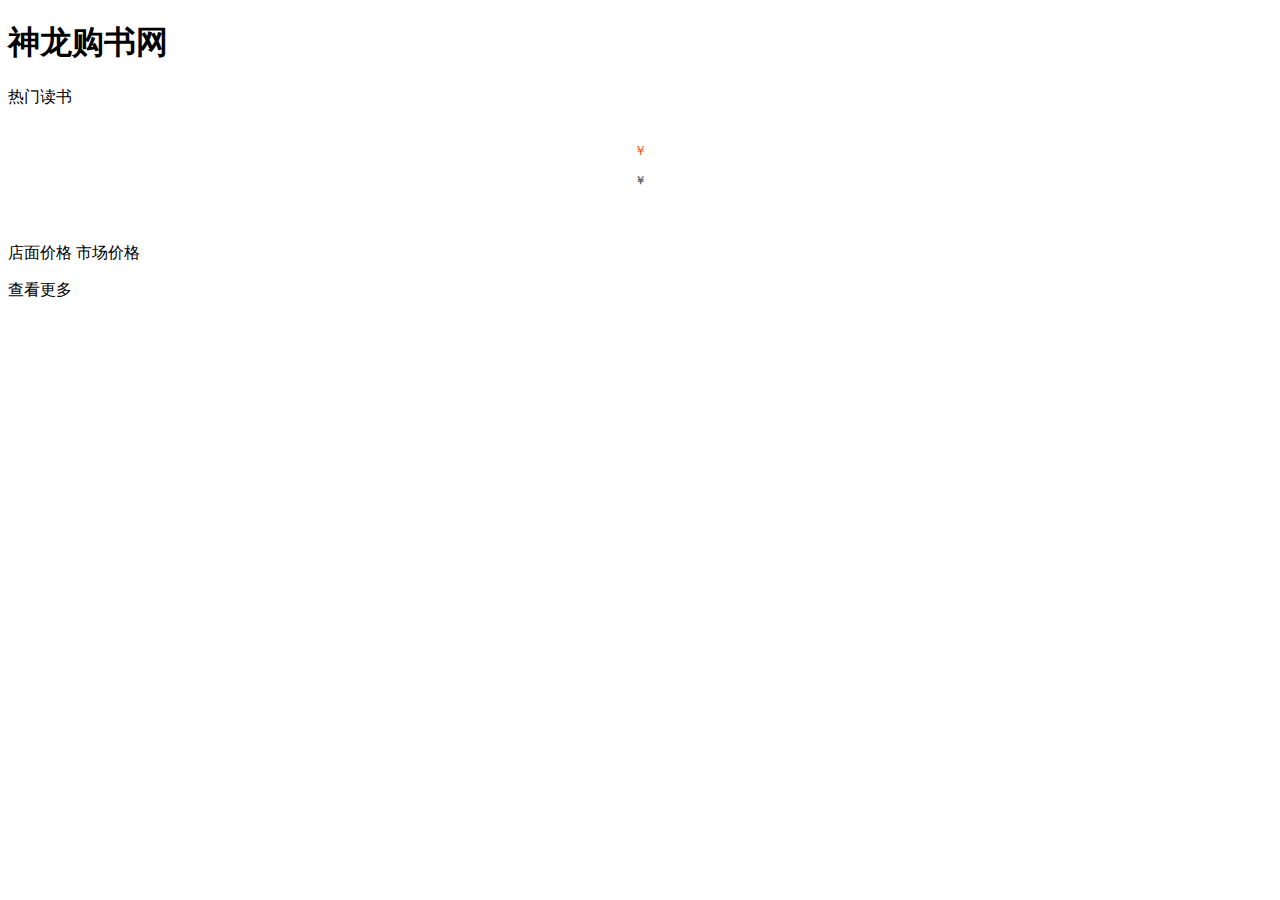
<file: src/main/resources/templates/index.html>
<!DOCTYPE html>
<html xmlns:th="http://www.thymeleaf.org">
<head>
    <meta content="text/html;" charset="UTF-8"/>
    <meta name="viewport" content="width=device-width,initial-scale=1"/>
    <title>首页</title>
    <link rel="stylesheet" th:href="@{/css/weui.css}">
    <link rel="stylesheet" th:href="@{/css/weuix.css}">
    <script type="text/javascript" th:src="@{/js/jquery-2.1.0.js}"></script>
    <script type="text/javascript" th:src="@{/js/zepto.min.js}"></script>
    <script type="text/javascript" th:src="@{/js/zepto.weui.js}"></script>
    <script type="text/javascript" th:src="@{/js/zepto.min.js}"></script>
    <script type="text/javascript" th:src="@{/js/common.js}"></script>
    <link rel="stylesheet" th:href="@{/css/style.css}"/>
    <link rel="stylesheet" th:href="@{/css/font-awesome.min.css}"/>
    <style type="text/css">
        .top{
            margin-top: 45%
        }
        .shop_price {
            /*margin-left: 15px;*/
            margin-top: 5px;
            color: #ff5000;
            text-align: center;
            font-size: 13px;
            /*display: block;*/
        }
        .m_price {
            color: #666666;
            /*margin-left: 17px;*/
            font-size: 11px;
            text-align: center;
            font-weight: bold;
            /*display: block;*/
        }
        .margin_top{
            margin-top: 8px;
        }
    </style>
</head>
<body>
    <div class='container'>

        <div class="page tabbar js_show">
            <div class="weui-btn_primary weui-header ">
                <div class="weui-header-left"> <a class="icon icon-30 f-black" th:href="login"></a>  </div>
                <h1 class="weui-header-title">神龙购书网</h1>
            </div>

            <div class="page__bd" style="height: 100%;">
                <div class="weui-tab">
                    <div class="weui-tab__panel" style='padding-bottom: 100px'>
                        <!-- 搜索 -->
                        <!--<div class="weui-search-bar" id="searchBar">-->
                            <!--<form id="searchForm" action="" onsubmit="return searchKeyword();" method="get"  class="weui-search-bar__form">-->
                                <!--<div class="weui-search-bar__box">-->
                                    <!--<i class="weui-icon-search"></i>-->
                                    <!--<input type="text" class="weui-search-bar__input" id="searchInput" placeholder="搜索">-->
                                    <!--<input type="hidden" id="encodeKeyword" name="keyword">-->
                                    <!--<a href="javascript:" class="weui-icon-clear" id="searchClear"></a>-->
                                <!--</div>-->
                                <!--<label class="weui-search-bar__label" id="searchText"-->
                                       <!--style="transform-origin: 0px 0px 0px; opacity: 1; transform: scale(1, 1);">-->
                                    <!--<i class="weui-icon-search"></i> <span>搜索</span>-->
                                <!--</label>-->
                            <!--</form>-->
                            <!--<a href="javascript:" class="weui-search-bar__cancel-btn" id="searchCancel">取消</a>-->
                        <!--</div>-->
                        <div class='weui-panel weui-panel_access'>
                            <div class="weui-panel__hd">
                                热门读书
                            </div>
                            <!--九宫格热门商品-->
                            <div class="weui-grids">
                                <div class="weui-grid" th:each="produce,iterStat:${produceList}">
                                    <a th:href="'http://localhost:8080/produce/producdetailsandcomments/'+${produce.produce_id}">
                                        <div class="weui-grid__icon">
                                            <img th:src="${produce.produce_imgurl}" alt="">
                                        </div>
                                        <p class="weui-grid__label">
                                            <span class="weui-grid__label f13 margin_top" th:text="${produce.produce_name}"></span>
                                        <p class="shop_price">￥<span th:text="${produce.produce_price}"></span></p>
                                        <p class="m_price">￥<s th:text="${produce.produce_shop_price}"></s></p>
                                        </p>
                                    </a>
                                </div>
                            </div>
                            <!--<div class="weui-panel__ft">-->
                                <!--<a href="" class="weui-cell weui-cell_access weui-cell_link">-->
                                    <!--<div class="weui-cell__bd">查看更多</div><span class="weui-cell__ft"></span>-->
                                <!--</a>-->
                            <!--</div>-->
                        </div>
                            <!-- 分类开始 -->
                            <div th:each="produceCategorys,iterStat:${produceCategory}" class='weui-panel weui-panel_access'>
                                <div th:if="${#lists.size(produceCategorys.produceEntities)>0}">
                                    <div class="weui-panel__hd" th:text="${produceCategorys.name}"></div>
                                </div>
                                <div th:each="produce,iterStat:${produceCategorys.produceEntities}">
                                    <div class="weui-panel__bd">
                                        <a th:href="'http://localhost:8080/produce/producdetailsandcomments/'+${produce.produce_id}" class="weui-media-box weui-media-box_appmsg">
                                            <div class="weui-media-box__hd">
                                                <img class="weui-media-box__thumb" th:src="${produce.produce_imgurl}" />
                                            </div>
                                            <div class="weui-media-box__bd">
                                                <h4 class="weui-media-box__title" th:text="${produce.produce_name}"></h4>
                                                <p class="weui-media-box__desc">
                                                    店面价格 <strong class='link' th:text="'￥'+${produce.produce_price}"></strong>
                                                    市场价格 <del th:text="'￥'+${produce.produce_shop_price}"></del>
                                                </p>
                                            </div>
                                        </a>
                                    </div>
                                </div>
                                <div th:if="${#lists.size(produceCategorys.produceEntities)>=3}">
                                    <div class="weui-panel__ft">
                                        <a th:href="'http://localhost:8080/producecategory/selectCategoryAll/'+${produceCategorys.id}" class="weui-cell weui-cell_access weui-cell_link">
                                            <div class="weui-cell__bd">查看更多</div><span class="weui-cell__ft"></span>
                                        </a>
                                    </div>
                                </div>
                            </div>
                            <!-- /分类结束 -->
                    </div>

                </div>
            </div>
        </div>
        <div th:include="include/menu :: menu">
        </div>
        <div th:include="include/message :: message">
        </div>
    </div>
    <script type="text/javascript">
        function searchKeyword() {
            if ($.trim($('#searchInput').val()).length == 0) {
                $.alert("请输入查询关键字!");
                return false;
            }
            var keyword = $.trim($('#searchInput').val());
            keyword = encodeURI(keyword);
            $('#encodeKeyword').val(keyword);
            return true;
        }
        $(function() {
            var $searchBar = $('#searchBar'), $searchResult = $('#searchResult'), $searchText = $('#searchText'), $searchInput = $('#searchInput'), $searchClear = $('#searchClear'), $searchCancel = $('#searchCancel');

            function hideSearchResult() {
                $searchResult.hide();
                $searchInput.val('');
            }
            function cancelSearch() {
                hideSearchResult();
                $searchBar.removeClass('weui-search-bar_focusing');
                $searchText.show();
            }

            $searchText.on('click', function() {
                $searchBar.addClass('weui-search-bar_focusing');
                $searchInput.focus();
            });
            $searchInput.on('blur', function() {
                if (!this.value.length)
                    cancelSearch();
            }).on('input', function() {
                if (this.value.length) {
                    $searchResult.show();
                } else {
                    $searchResult.hide();
                }
            });
            $searchClear.on('click', function() {
                hideSearchResult();
                $searchInput.focus();
            });
            $searchCancel.on('click', function() {
                cancelSearch();
                $searchInput.blur();
            });

            //设置当前菜单高亮
            $('.weui-tabbar a').removeClass('weui-bar__item_on');
            $('#menu_index').addClass('weui-bar__item_on');
        });
    </script>
</body>
</html>
</file>
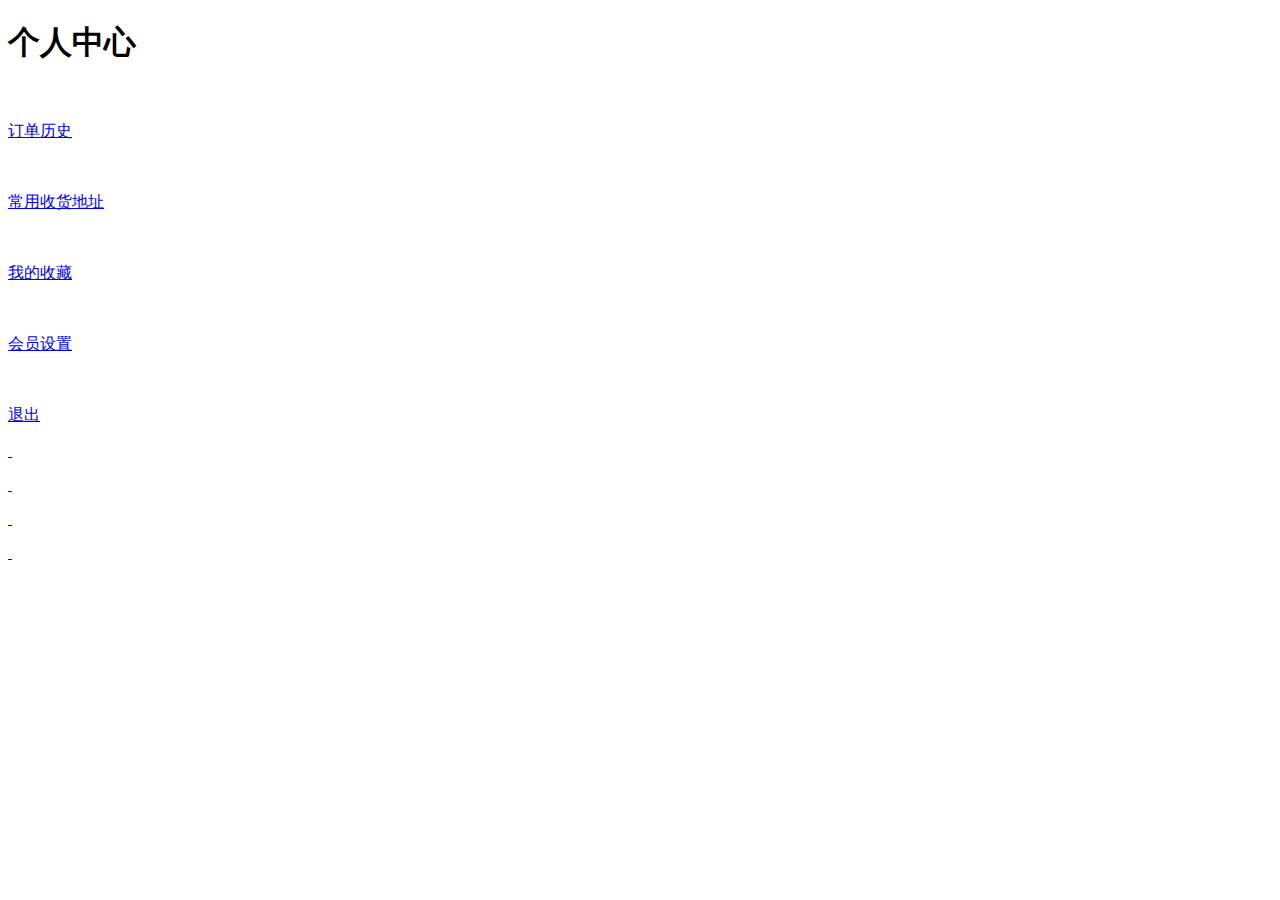
<file: src/main/resources/templates/account/index.html>
<!DOCTYPE html>
<html xmlns:th="http://www.thymeleaf.org">
<head>
    <meta content="text/html;" charset="UTF-8"/>
    <meta name="viewport" content="width=device-width,initial-scale=1"/>
    <link rel="stylesheet" th:href="@{../css/weui.css}">
    <link rel="stylesheet" th:href="@{../css/weuix.css}">
    <link rel="stylesheet" th:href="@{../css/weui.min.css}">
    <script type="text/javascript" th:src="@{../js/jquery-2.1.0.js}"></script>
    <script type="text/javascript" th:src="@{../js/zepto.min.js}"></script>
    <script type="text/javascript" th:src="@{../js/zepto.weui.js}"></script>
    <script type="text/javascript" th:src="@{../js/common.js}"></script>
    <link rel="stylesheet" th:href="@{../css/style.css}"/>
    <link rel="stylesheet" th:href="@{../css/font-awesome.min.css}"/>
    <style type="text/css">
        .top{
            margin-top: 45%
        }
        .shop_price {
            /*margin-left: 15px;*/
            margin-top: 5px;
            color: #ff5000;
            text-align: center;
            font-size: 13px;
            /*display: block;*/
        }
        .m_price {
            color: #666666;
            /*margin-left: 17px;*/
            font-size: 11px;
            text-align: center;
            font-weight: bold;
            /*display: block;*/
        }
        .margin_top{
            margin-top: 8px;
        }
    </style>
</head>
<body>

    <div class="page js_show">
        <!--<div class="page__hd">-->
            <!--<h1 class="page__title">会员中心</h1>-->
        <!--</div>-->
        <div class="weui-header bg-green">
            <!--<div class="weui-header-left"> <a class="icon icon-109 f-white"></a>  </div>-->
            <h1 class="weui-header-title">个人中心</h1>
            <!--<div class="weui-header-right"><a class="icon icon-22 f-white"></a></div>-->
        </div>

        <div class="weui-grids">
            <!--<div class="weui-grid">-->
                <a href="<c:url value='/mobile/account/order/list'/>" class="weui-grid">
                    <div class="weui-grid__icon">
                        <img th:src="@{../img/Shopping-bag-3@3x.png}" alt="">

                    </div>
                    <p class="weui-grid__label">订单历史</p>
                </a>
            <!--</div>-->

            <a href="<c:url value='/mobile/account/contact/list'/>" class="weui-grid">
                <div class="weui-grid__icon">
                    <img th:src="@{../img/User-V@3x.png}" alt="">
                </div>
                <p class="weui-grid__label">常用收货地址</p>
            </a>
            <a href="<c:url value='/mobile/account/wishlist/page/1'/>" class="weui-grid">
                <div class="weui-grid__icon">
                    <img th:src="@{../img/Tag-2@3x.png}" alt="">
                </div>
                <p class="weui-grid__label">我的收藏</p>
            </a>
            <a href="<c:url value='/mobile/account/user_setting'/>" class="weui-grid">
                <div class="weui-grid__icon">
                    <img th:src="@{../img/Settings-3@3x.png}" alt="">
                </div>
                <p class="weui-grid__label">会员设置</p>
            </a>
            <a href="javascript:;" class="weui-grid" id="loginoutmesg">
                <div class="weui-grid__icon">
                    <img th:src="@{../img/Lock-square@3x.png}" alt="">
                </div>
                <p class="weui-grid__label">退出</p>
                <input id="loginout_inp" type="hidden" th:value="${msgcode}">
                </input>
            </a>
            <a href="javascript:;" class="weui-grid">
                <div class="weui-grid__icon">

                </div>
                <p class="weui-grid__label">&nbsp;</p>
            </a>
            <a href="javascript:;" class="weui-grid">
                <div class="weui-grid__icon">

                </div>
                <p class="weui-grid__label">&nbsp;</p>
            </a>
            <a href="javascript:;" class="weui-grid">
                <div class="weui-grid__icon">
                </div>
                <p class="weui-grid__label">&nbsp;</p>
            </a>
            <a href="javascript:;" class="weui-grid">
                <div class="weui-grid__icon">
                </div>
                <p class="weui-grid__label">&nbsp;</p>
            </a>
        </div>
        <div th:include="include/menu :: menu">
        </div>
        <div th:include="include/message :: message">
        </div>
    </div>
    <script type="text/javascript">
        $(function(){
            //设置当前菜单高亮
            $('.weui-tabbar a').removeClass('weui-bar__item_on');
            $('#menu_user_center').addClass('weui-bar__item_on');
        });
        $("#loginoutmesg").click(function(){

            var statu = confirm("确定退出?");
            if(!statu){
                return false;
            }
            $.ajax({
                contentType: "application/json; charset=utf-8",
                type: "POST",
                url: '/user/loginout.do',
                data: {},
                datatype: 'json',
                success: function (data) {
                    if(data.msgcode=="1"){
                        $.toast("退出登录!",1000);
                    }else if (data.msgcode=="0"){
                        $.toast("已退出!"+"<p>请勿重复操作!</p>",1000);
                    }

                }
            })


        })

    </script>
</body>
</html>
</file>
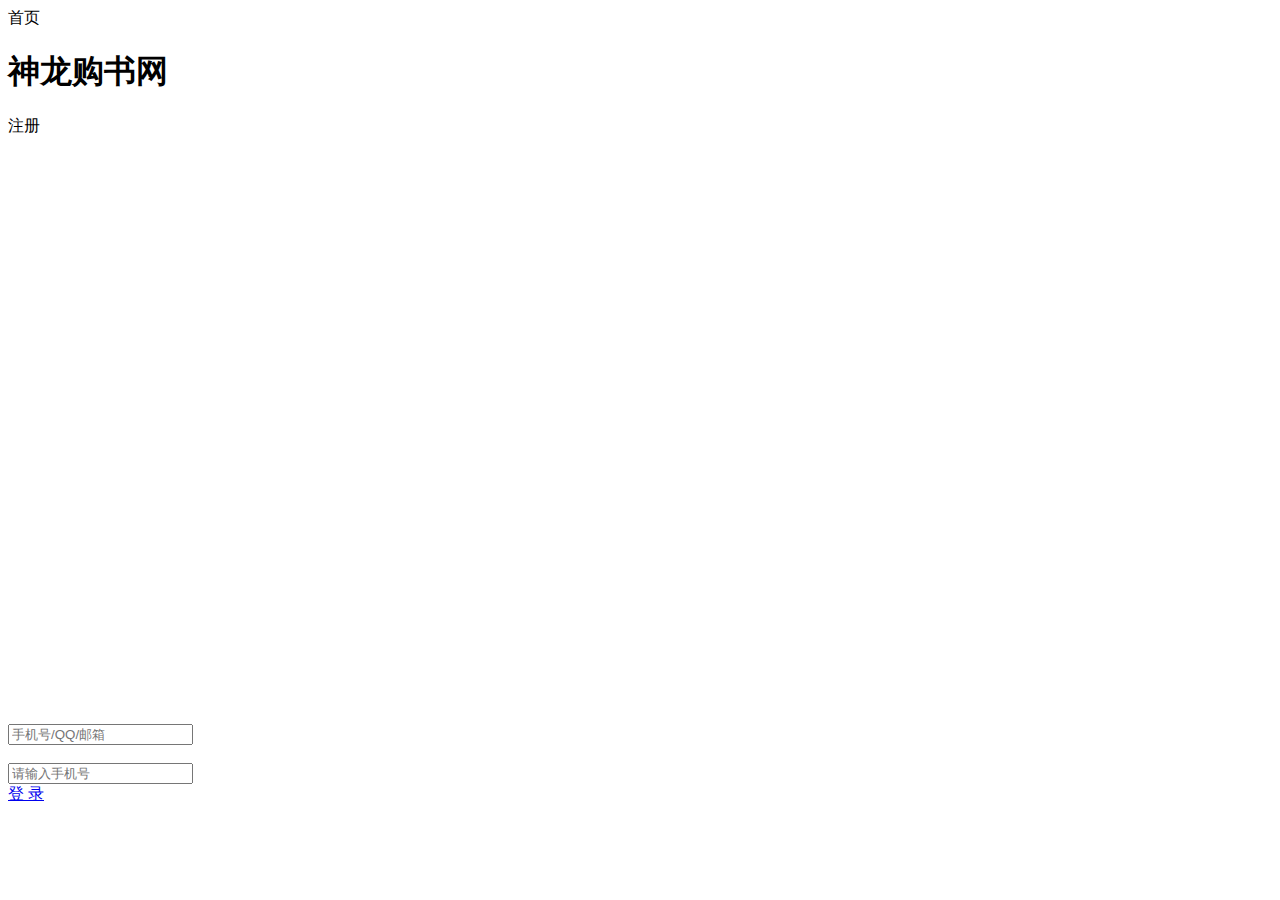
<file: src/main/resources/templates/login.html>
<!DOCTYPE html>
<html xmlns:th="http://www.thymeleaf.org">
<head>
    <meta content="text/html;" charset="UTF-8"/>
    <meta name="viewport" content="width=device-width,initial-scale=1"/>
    <title>登录</title>
    <link rel="stylesheet" th:href="@{/css/weui.css}">
    <link rel="stylesheet" th:href="@{/css/weuix.css}">
    <script type="text/javascript" th:src="@{/js/jquery-2.1.0.js}"></script>
    <script type="text/javascript" th:src="@{/js/zepto.min.js}"></script>
    <script type="text/javascript" th:src="@{/js/zepto.weui.js}"></script>
    <style type="text/css">
        .top{
            margin-top: 45%
        }
        .iconleft{
            margin-left: 10%;
        }
    </style>
</head>
<body>
<!--标题栏-->
<div class="weui-header bg-success">
    <div class="weui-header-left"> <a class="f-white" th:href="index">首页</a>  </div>
    <h1 class="weui-header-title">神龙购书网</h1>
    <div class="weui-header-right"><a class="f-white" th:href="regist">注册</a></div>
</div>
<div class="top">
    <div class="weui-cells weui-cells_form border-b">
        <div class="weui-cell">
            <div class="weui-cell__hd">
                <label class="weui-label">
                    <span class="icon icon-30 iconleft"></span>
                </label>
            </div>
            <div class="weui-cell__bd">
                <input id="user_name" class="weui-input" placeholder="手机号/QQ/邮箱" maxlength="19" minlength="1">
            </div>
        </div>
        <div class="weui-cell">
            <div class="weui-cell__hd">
                <label class="weui-label">
                    <span class="icon icon-31 iconleft"></span>
                </label>
            </div>
            <div class="weui-cell__bd">
                <input id="password" class="weui-input" placeholder="请输入手机号" type="password" minlength="6" maxlength="16">
            </div>
        </div>
    </div>
    <div class="weui-btn-area">
        <a id="login_btn" class="weui-btn weui-btn_primary" href="javascript:">登 录</a>
    </div>
</div>


<script type="text/javascript">
    $("#login_btn").click(function () {
        var username = $.trim($("#user_name").val())
        var password = $.trim($("#password").val())
        if(username!=null&&password!=null){
            $.ajax({
                type: "POST",
                url: '/user/login.do',
                data: {user_name:username,user_password:password},
                datatype: 'json',
                success: function (data) {

                    if (data.code == 1) {
                        console.log("data.msg======"+data.msg);
                        //跳转到查询结果界面
                        $.toast("登录成功!",1000);
                        window.location.href='http://localhost:8080/index';
                    }else {
                        $.alert("账号或用户名错误!");
                        console.log("data.msg======"+data.msg);
                    }

                }
            })
        }else {
            alert("用户名和密码不能为空！！！")
        }
    })

</script>

</body>
</html>
</file>
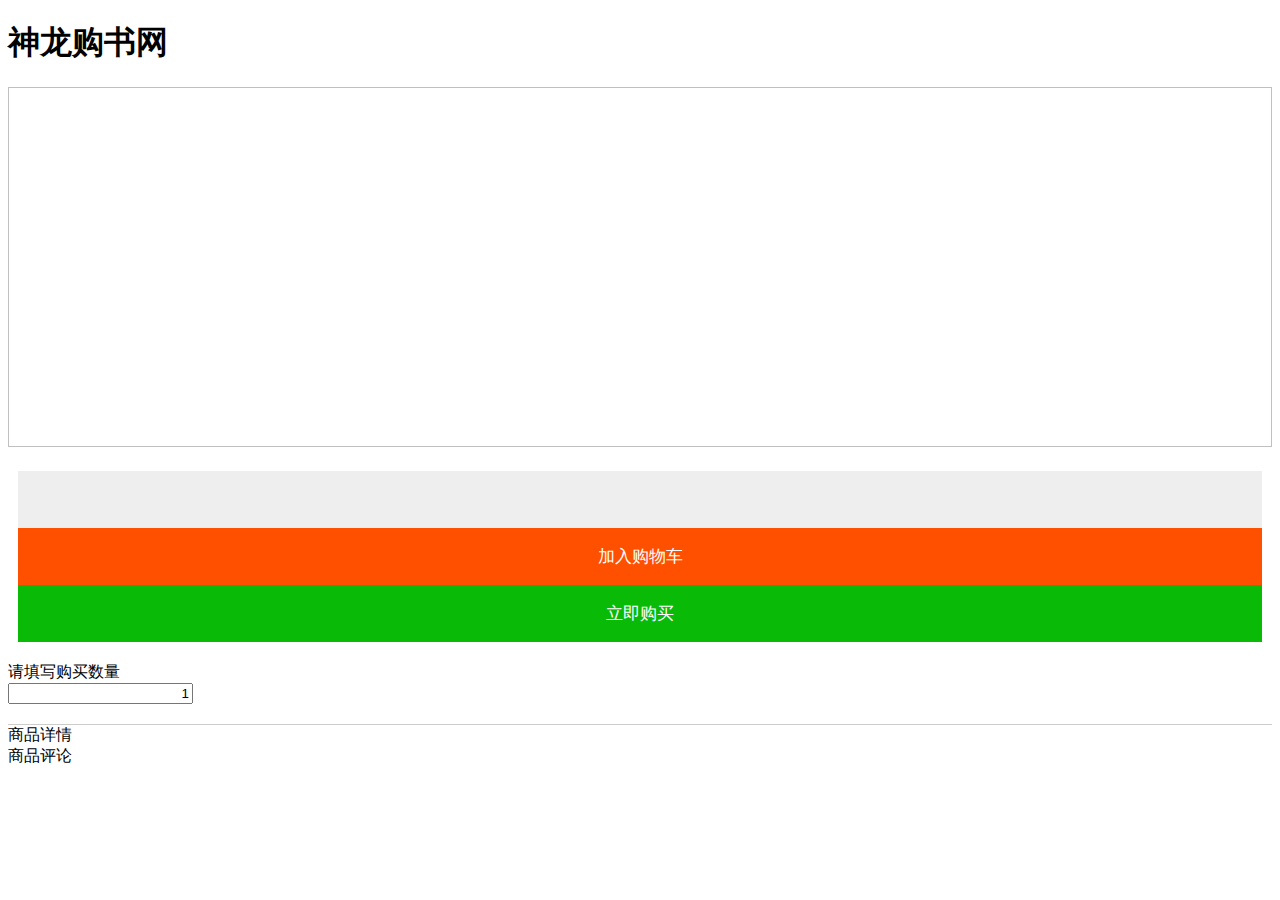
<file: src/main/resources/templates/product.html>
<!DOCTYPE html>
<html xmlns:th="http://www.thymeleaf.org">

<head>
	<meta content="text/html;" charset="UTF-8" />
	<meta name="viewport" content="width=device-width,initial-scale=1" />
	<title>商品详情</title>
	<link rel="stylesheet" th:href="@{/css/weui.css}">
	<link rel="stylesheet" th:href="@{/css/weuix.css}">
	<script type="text/javascript" th:src="@{/js/jquery-2.1.0.js}"></script>
	<script type="text/javascript" th:src="@{/js/zepto.min.js}"></script>
	<script type="text/javascript" th:src="@{/js/zepto.weui.js}"></script>
	<script type="text/javascript" th:src="@{/js/zepto.min.js}"></script>
	<script type="text/javascript" th:src="@{/js/common.js}"></script>
	<link rel="stylesheet" th:href="@{/css/style.css}" />
	<link rel="stylesheet" th:href="@{/css/font-awesome.min.css}" />
	<style>
		.right {
			float: right;
		}

		.headimg {
			float: left;
			width: 20px;
			height: 20px;
			border-radius: 50%;
			margin-right: 10px;
		}

		#center {
			text-align: center;
			line-height: 20px;
			height: 20px;
		}

		#left {
			float: left;
			margin-right: 10px;
			text-align: center;
		}

		.product_title {
			font-size: 14px;
			padding: 10px;
		}

		.product_price {
			padding: 10px;
		}

		.shop_price {
			color: #ff5000;
			font-size: 20px;
			font-weight: bold;
			display: block;
		}

		.m_price {
			color: #666;
			font-size: 10px;
			display: block;
		}

		.price {
			background-color: #eee;
			text-align: center;
			height: 57px;
		}

		.addCart {
			background-color: #ff5000;
			height: 57px;
			color: #fff;
			text-align: center;
			display: box;
			display: -webkit-box;
			display: -moz-box;
			-webkit-box-pack: center;
			-moz-box-pack: center;
			-webkit-box-align: center;
			-moz-box-align: center;
			font-size: 17px;
		}

		.buyNow {
			background-color: #09BB07;
			height: 57px;
			color: #fff;
			text-align: center;
			display: box;
			display: -webkit-box;
			display: -moz-box;
			-webkit-box-pack: center;
			-moz-box-pack: center;
			-webkit-box-align: center;
			-moz-box-align: center;
			font-size: 17px;
		}

		#product_tab_content img {
			width: 100%;
		}
	</style>
</head>

<body>

	<div class='container'>
		<div class="page tabbar js_show">
			<div class="weui-btn_primary weui-header ">
				<h1 class="weui-header-title">神龙购书网</h1>
			</div>

			<div class="page__bd" style="height: 100%;">
				<div class="weui-tab">
					<div class="weui-tab__panel">
						<!-- 商品开始 -->
						<div>
							<img width='100%' height="360px"
								th:src="${produceDetails.produceEntities[0].produce_imgurl}">
							<!--<span th:text=""></span>-->
						</div>
						<!-- 设置产品编号和产品名称 -->
						<div class='product_title' productId="10" id='product_title'>
							<span th:text="${produceDetails.produceEntities[0].produce_name}"></span>
							<input name="productId" type="hidden"
								th:value="${produceDetails.produceEntities[0].produce_id}">
						</div>
						<div class="weui-flex" style='padding: 0 10px; margin-bottom: 20px'>
							<div class="weui-flex__item">
								<div class="placeholder price">
									<div class='shop_price'
										th:text="'￥'+${produceDetails.produceEntities[0].produce_price}+'元'"></div>
									<input id="price" type="hidden"
										   th:value="${produceDetails.produceEntities[0].produce_price}">
									<div>
										<del class='m_price'
											th:text="'￥'+${produceDetails.produceEntities[0].produce_shop_price}+'元'"></del>
									</div>
									<input id="submitPrice" type="hidden"
										th:value="${produceDetails.produceEntities[0].produce_price}">
									<input id="submitOptionValueKeyGroup" type="hidden">
								</div>
							</div>
							<div class="weui-flex__item">
								<div class="placeholder addCart">加入购物车</div>
							</div>
							<div class="weui-flex__item">
								<div class="placeholder buyNow">立即购买</div>
							</div>
						</div>
						<div class="weui-form-preview" style='margin-bottom: 20px'>
							<div class="weui-form-preview__bd">
								<div class="weui-form-preview__item">
									<label class="weui-form-preview__label">请填写购买数量</label> <em
										class="weui-form-preview__value">
										<div>
											<input type='tel' onchange="numberVerify(this)" class='weui-input'
												style='text-align: right' value="1" maxlength="5" id='quantity'>
										</div>
									</em>
								</div>
							</div>
						</div>


						<div class="weui-tab" style="border-top: 1px solid #ccc;">
							<div class="weui-navbar">
								<div id="product_tab" class="weui-navbar__item weui-bar__item_on">商品详情</div>
								<div id="review_tab" class="weui-navbar__item">商品评论</div>
							</div>
							<div class="weui-tab__panel">
								<div class="weui-panel weui-panel_access">
									<div id='product_tab_content' class='tab_content'>
										<input id="produceId" type="hidden"
											th:value="${produceDetails.produceEntities[0].produce_id}"></input>
										<div id="J_image_imgs" class="dtit-dt"
											th:text="${produceDetails.produceEntities[0].produce_explain}">
										</div>
									</div>
									<div id='review_tab_content' class='tab_content' style='display: none'>
										<div th:if="${comments!=null}">
											<div class="weui-panel__hd">用户评论</div>
											<div class="weui-panel__bd">
												<div th:each="comments,iterStat:${comments}">
													<div class="weui-media-box weui-media-box_text">
														<ul class="weui-media-box__title" id="center">
															<img th:src="@{${comments.userEntity.user_headimgurl}}"
																class="headimg">
															<h4 style='font-size: 12px;color: rgba(70,70,70,0.78)'
																id="left" th:text="${comments.userEntity.user_name}">
															</h4>
															<small class="right" style='font-size: 8px; color: #333'
																th:text="${comments.comments_date}"></small>
														</ul>

														<p class="weui-media-box__desc"
															th:text="${comments.comments_centent}"></p>
													</div>
												</div>
											</div>
										</div>
										<!-- 添加评论 -->
										<div th:if="${session_user_id != null}">
											<div>
												<div class="weui-panel__hd">添加评论
													<div class="weui-panel__bd">
														<div class="weui-cells weui-cells_form">
															<div class="weui-cell">
																<div class="weui-cell__bd">
																	<textarea name="content" class="weui-textarea"
																		onpropertychange="smsCount(this)"
																		oninput="smsCount(this)" placeholder="请输入文本"
																		rows="3" maxlength="200"></textarea>
																	<div class="weui-textarea-counter">
																		<span id="contentCount">0</span>/200
																	</div>
																</div>
															</div>
															<div class="weui-cell__bd">
																<input type="radio" name="stars" value="1">1星
																<input type="radio" name="stars" value="2">2星
																<input type="radio" name="stars" value="3">3星
																<input type="radio" name="stars" value="4">4星
																<input type="radio" name="stars" value="5"
																	checked="checked">5星
															</div>
														</div>
														<a href="javascript:;" onclick="addReviews()"
															class="weui-btn weui-btn_primary"
															style="margin: 15px 10% 15px 50%;">提交</a>
													</div>
												</div>
											</div>
										</div>
										<div th:if="${session_user_id == null}">
											<div class="weui-panel__bd">
												<div class="weui-media-box weui-media-box_text">
													<h4 class="weui-media-box__title">
														<a href="http://localhost:8080/login"
															style="color: #3cc51f; font-size: 17px;">登录后即可评论</a>
													</h4>
												</div>
											</div>
										</div>
										<!-- /添加评论 -->
									</div>
								</div>
							</div>
						</div>
						<!-- 商品结束 -->

					</div>
				</div>
			</div>
		</div>
		<div th:include="include/menu :: menu">
		</div>
		<div th:include="include/message :: message">
		</div>
	</div>
	<script type="text/javascript">
		//监听添加购物车
		$('.addCart').click(function(){
			var produce_id = $("input[name='productId']").val();
			var cart_produce_count = $("#quantity").val();
			console.log(produce_id + "\n" + cart_produce_count);
			// var flag = getAddCartProductInfo();
			// console.log("getAddCartProductInfo==="+flag);
					$.ajax({
					type: "POST",
					url: '/shoppingcart/addshoppingcart.do',
					data: {produce_id:produce_id,cart_produce_count:cart_produce_count},
					datatype: "json", //ajax返回值设置为text(json格式也可用它返回，可打印出结果，也可设置成json)
					success: function (data) {
						console.log("==========="+data.codemsg);
						if (data.codemsg=="1") {
							$.toast("<font style='size: 6px;' >"+"添加成功!<p>亲在购物车等您哦!</p>"+"</font>", 1000);
							// return date.code;
						}
						if (data.codemsg=="0"){
							$.alert("添加失败！",  "提示");
							// return date.code;
						}
						if(data.codemsg=="2"){
                            $.alert("库存不足!",  "提示");
						}
						if(data.codemsg=="3"){
                            $.alert("请先登录!",  "提示");
                        }
					}
				});

		})

		//添加评论
		function addReviews() {

			var commentEntity = {
				"comments_centent": $("textarea[name='content']").val(),
				"comments_stars": 0,
				"comments_produce_id": $("#produceId").val()
			};
			$("input[name='stars']").each(function () {
				if (this.checked)
					commentEntity.comments_stars = this.value;
			});
			console.log("===================" + $("textarea[name='content']").val());
			console.log("===================" + $("#produceId").val());
			console.log("===================" + $("#produceId").val());
			$.ajax({
				type: "POST",
				url: '/comment/addcomment.do',
				data: commentEntity,
				dataType: "json", //ajax返回值设置为text(json格式也可用它返回，可打印出结果，也可设置成json)
				success: function (data) {
					if (data.code == 1) {
						$.toast("添加评论成功,等待审核!", 1000);
					} else {
						$.alert("添加评论失败","提示");
					}
				},
				error: function (json) {
                    $.alert('错误 请刷新页面!',"提示");
				}
			});
		}



		//计算评论字数
		function smsCount(dom) {
			$('#contentCount').html($(dom).val().length);
		}

		function numberVerify(dom) {
			var num = $(dom).val();
			if (num > 1 && num < 99999) {
				$(dom).val(num);
				return;
			}
			$(dom).val('1');
		}
		$(function () {
			//商品明细 & 商品评论
			$('.weui-navbar__item').on('click', function () {
				$(this).addClass('weui-bar__item_on').siblings('.weui-bar__item_on').removeClass(
					'weui-bar__item_on');
				$('.tab_content').hide();
				console.log('#' + $(this).attr('id') + '_content');
				$('#' + $(this).attr('id') + "_content").show();
			});


			//商品option选项
			$('.option').on('click', function () {
				$(this).find('.weui-form-preview__value').html('<i class="weui-icon-success"></i>');
				$(this).addClass('optionSelected').siblings('.optionSelected').removeClass('optionSelected');
				$(this).siblings().find('.weui-form-preview__value').html('<i class="weui-icon-circle"></i>');
			});

					//支付
					$('.buyNow').on('click', function() {
                        var produce_id = $("input[name='productId']").val();
                        var cart_produce_count = $("#quantity").val();
                        var produce_price = $("#price").val();
                        console.log("produce_price====="+produce_price);
                        $.ajax({
                            type: "POST",
                            url: '/user/pay.do',
                            data: {produce_id:produce_id,produce_count:cart_produce_count,produce_price:produce_price},
                            datatype: "json", //ajax返回值设置为text(json格式也可用它返回，可打印出结果，也可设置成json)
                            success: function (data) {
                                console.log("==========="+data.msgcode);
                                if (data.msgcode=="1") {
                                    $.toast("<font style='size: 6px;' >支付成功</font>", 1000);
                                    // return date.code;
                                }
                                if (data.msgcode=="0"){
                                    $.alert("支付失败！", "提示");
                                    // return date.code;
                                }
                                if(data.msgcode=="00"){
                                    $.alert("您的余额不足!", "提示");
                                }
                                if(data.msgcode=="000"){
                                    $.alert("商品库存不足!", "提示");
                                }
                                if(data.msgcode=="0000"){
//                                    $.alert("请先登录！","提示");
                                    window.location.href = "http://localhost:8080/login";

								}
                            },
                            error:function (json) {
								$.alert("出错了！", 1000);
                            }
                        });
					});

		});

		function carOrOrder(Obj) {
			if ($('.optionGroup').length != $('.optionSelected').length) {
				showMsg("您选择的类别没有库存!");
				return;
			}
			var optionValueKeyGroup = $('#submitOptionValueKeyGroup').val()
			for (var key in skuList) {
				if (skuList[key].optionValueKeyGroup == optionValueKeyGroup) {
					if (skuList[key].quantity < $('#quantity').val()) {
						showMsg("库存不足!");
						return;
					}
				}
			}
			var orderItem = {
				"productId": "${productDetails.id}",
				"quantity": $('#quantity').val(),
				"optionValueKeyGroup": optionValueKeyGroup,
				"skuId": getSku(optionValueKeyGroup),
				"jsonData": getJsonData(optionValueKeyGroup)
			}
			$.ajax({
				type: "POST",
				contentType: 'application/json;charset=utf-8',
				url: "${pageContext.request.contextPath}/mobile/cart/add?${_csrf.parameterName}=${_csrf.token}",
				data: JSON.stringify(orderItem),
				dataType: "json", //ajax返回值设置为text（json格式也可用它返回，可打印出结果，也可设置成json）
				async: false,
				success: Obj,
				error: function (json) {
					showMsg("加入购物车失败!");
				}
			});
		}

		function valdataUserId() {
			var flg = false;
			$.ajax({
				type: "POST",
				url: '${root}' + '/mobile/account/isLogin?${_csrf.parameterName}=${_csrf.token}',
				dataType: "json",
				async: false,
				success: function (data) {
					if (!data.success) {
						showMsg('请登录,只有登录后才能操作!');
					} else {
						flg = true;
					}
				},
				error: function (json) {
					showMsg('错误 请登录,只有登录后才能操作!');
				}
			});
			return flg;
		}
	</script>
</body>

</html>
</file>
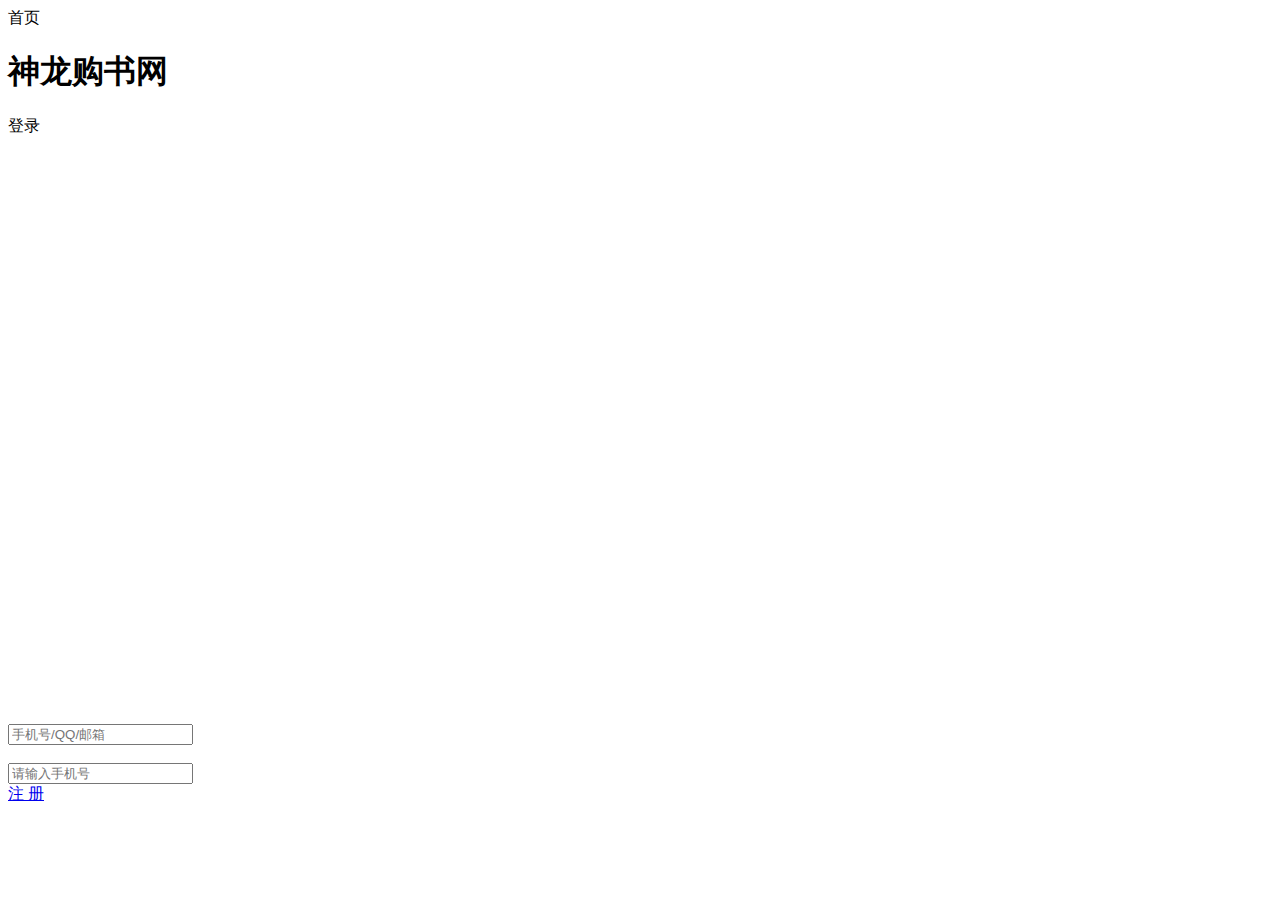
<file: src/main/resources/templates/regist.html>
<!DOCTYPE html>
<html xmlns:th="http://www.thymeleaf.org">
<head>
    <meta content="text/html;" charset="UTF-8"/>
    <meta name="viewport" content="width=device-width,initial-scale=1"/>
    <title>注册</title>
    <link rel="stylesheet" th:href="@{/css/weui.css}">
    <link rel="stylesheet" th:href="@{/css/weuix.css}">
    <script type="text/javascript" th:src="@{/js/jquery-2.1.0.js}"></script>
    <script type="text/javascript" th:src="@{/js/zepto.min.js}"></script>
    <script type="text/javascript" th:src="@{/js/zepto.weui.js}"></script>
    <style type="text/css">
        .top{
            margin-top: 45%
        }
        .iconleft{
            margin-left: 10%;
        }
    </style>
</head>
<body>
<!--标题栏-->
<div class="weui-header bg-success">
    <div class="weui-header-left"> <a class="f-white" th:href="index">首页</a>  </div>
    <h1 class="weui-header-title">神龙购书网</h1>
    <div class="weui-header-right"><a class="f-white" th:href="regist">登录</a></div>
</div>

<div class="top">
    <div class="weui-cells weui-cells_form border-b">
        <div class="weui-cell">
            <div class="weui-cell__hd">
                <label class="weui-label">
                    <span class="icon icon-30 iconleft"></span>
                </label>
            </div>
            <div class="weui-cell__bd">
                <input id="user_name" class="weui-input" placeholder="手机号/QQ/邮箱" maxlength="19" minlength="1">
            </div>
        </div>
        <div class="weui-cell">
            <div class="weui-cell__hd">
                <label class="weui-label">
                    <span class="icon icon-31 iconleft"></span>
                </label>
            </div>
            <div class="weui-cell__hd">
                <input id="password" class="weui-input" placeholder="请输入手机号" type="password" minlength="6" maxlength="16">
            </div>
        </div>
        <!--<div class="border-b w"></div>-->
    </div>
    <div class="weui-btn-area">
        <a id="regist_btn" class="weui-btn weui-btn_primary" href="javascript:">注 册</a>
    </div>
</div>



    <!--<div>-->
        <!--<input id="user_name" name="userName" type="text" placeholder="用户名"/>-->
    <!--</div>-->
    <!--<br />-->
    <!--<div>-->
        <!--<input id="password" name="password" type="password" placeholder="密码"/>-->
    <!--</div>-->
    <!--<br />-->
    <!--<button id="regist_btn">注 册</button>-->
    <script type="text/javascript">
        $("#regist_btn").click(function () {
            var username = $.trim($("#user_name").val())
            var password = $.trim($("#password").val())
            console.log(username);
            if(username.length<=19&&username.length>0&&password.length>=0&&password.length<=16){
                $.ajax({
                    type: "POST",
                    url: '/user/regist.do',
                    data: {user_name:username,user_password:password},
                    datatype: 'json',
                    success: function (data) {

                        if (data.code == 1) {
                            console.log("data.msg======"+data.msg);
                            //跳转到查询结果界面
                            window.location.href='http://localhost:8080/login';
                            $.toast("注册成功!",1000);
                        }
                        else {
                            $.alert("注册失败!");
                            console.log("data.msg======"+data.msg);
                        }

                    }
                })
            }else {
                $.alert("用户名长度:(0-19)\n密码长度:(0-16)");
            }
        })

    </script>

</body>
</html>
</file>
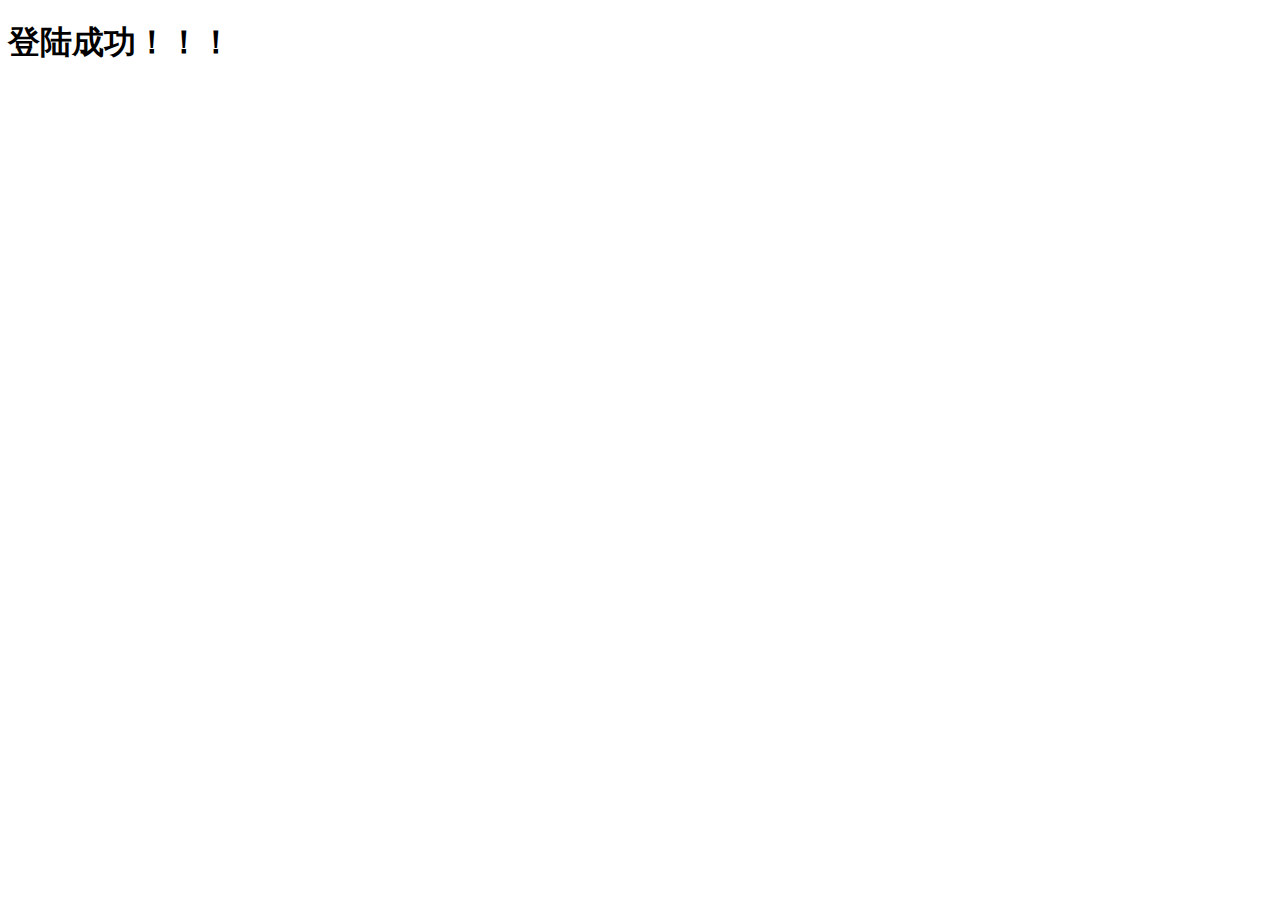
<file: src/main/resources/templates/welcome.html>
<!DOCTYPE html>
<html xmlns:th="http://www.thymeleaf.org">
<head>
    <meta content="text/html;" charset="UTF-8"/>
    <meta name="viewport" content="width=device-width,initial-scale=1"/>
    <title>欢迎界面</title>
    <script type="text/javascript" th:src="@{/js/jquery-2.1.0.js}"></script>
</head>
<body>
    <h1>登陆成功！！！</h1>

</body>
</html>
</file>
